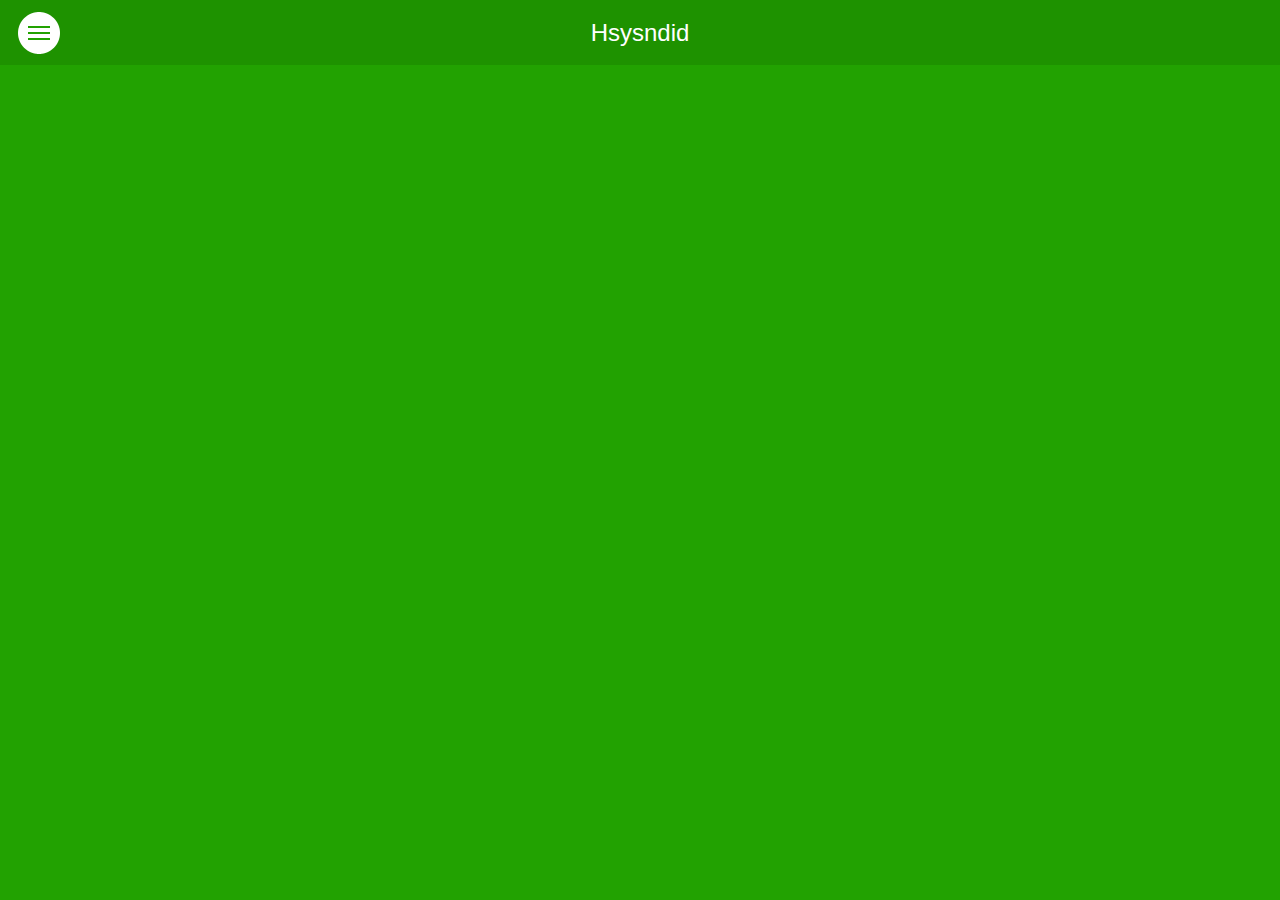
<file: index.html>
<!DOCTYPE html PUBLIC "-//W3C//DTD XHTML 1.0 Transitional//EN" "http://www.w3.org/TR/xhtml1/DTD/xhtml1-transitional.dtd">

<html xmlns="http://www.w3.org/1999/xhtml">

<head>

<meta http-equiv="Content-Type" content="text/html; charset=utf-8" />

<title>Right Menu Theme</title>

<meta name="viewport" content="width=device-width, initial-scale=1">

<meta name="apple-mobile-web-app-capable" content="yes">

<link rel="stylesheet" href="css/jquery.mobile-1.4.0.css" />

<link rel="stylesheet" href="css/theme.css" />

<link rel="stylesheet" href="css/common_layout.css" />

<link rel="stylesheet" href="css/right_menu.css" />

<script src="js/jquery_1.9.1.js"></script>

<script src="js/jquery.mobile-1.4.0.js"></script>

<style type="text/css">

img {

	max-width:100%;

}

</style>

</head>



<body>

<!-- Start of first page -->

<div data-role="page" id="theme_layout" class="theme_bg">

<!-- Right Menu -->

<div data-display="overlay" data-position="right" id="rightpanel2" data-role="panel">



        <!-- Right Menu List starts here -->

       <div class="right_menu">

			<div class="app_feature_list">
			<a  rel="external" data-ajax="flase"  class="item link" href="aweber_3791.html">
																	<img src="icon(104).png" />
										</a>
		<a  rel="external" data-ajax="flase"  href="aweber_3791.html">
				<label>Squeeze</label>
		</a>
	</div>

			<div class="app_feature_list">
			<a  rel="external" data-ajax="flase"  class="item link" href="location_3721.html">
																	<img src="icon(51).png" />
										</a>
		<a  rel="external" data-ajax="flase"  href="location_3721.html">
				<label>Location</label>
		</a>
	</div>

			<div class="app_feature_list">
			<a  rel="external" data-ajax="flase"  class="item link" href="rss_3722.html">
																	<img src="images/rss_feeds.png " />
										</a>
		<a  rel="external" data-ajax="flase"  href="rss_3722.html">
				<label>RSS</label>
		</a>
	</div>

			<div class="app_feature_list">
			<a  rel="external" data-ajax="flase"  class="item link" href="photosub_3724.html">
																	<img src="images/photosub.png " />
										</a>
		<a  rel="external" data-ajax="flase"  href="photosub_3724.html">
				<label>Photos</label>
		</a>
	</div>

			<div class="app_feature_list">
			<a  rel="external" data-ajax="flase"  class="item link" href="staticpage_3723.html">
																	<img src="images/staticpage.png " />
										</a>
		<a  rel="external" data-ajax="flase"  href="staticpage_3723.html">
				<label>StaticPage</label>
		</a>
	</div>

			<div class="app_feature_list">
			<a  rel="external" data-ajax="flase"  class="item link" href="video_3725.html">
																	<img src="images/video.png " />
										</a>
		<a  rel="external" data-ajax="flase"  href="video_3725.html">
				<label>Videos</label>
		</a>
	</div>

	
</div>

        <!-- Right Menu List ends here -->

        

        

        



	</div>



<!-- Right Menu Ends Here -->

  <div data-role="header">

   <a class="help_link" href="#rightpanel2"><img src="images/menu_icon.png" alt="menu icon" /></a> <h1>Hsysndid</h1>

  </div>

  <!-- /header -->

  

  <div role="main" class="ui-content">

  <!-- Logo of app -->

    <div class="logo" align="center"><img src="images/logo.png" alt="logo" /></div>

  

  

  </div>

  <!-- /content -->

  

  <div data-role="footer" data-position="fixed" >

    

  </div>

  <!-- /footer --> 

</div>

<!-- /page --> 







</body>

</html>
</file>
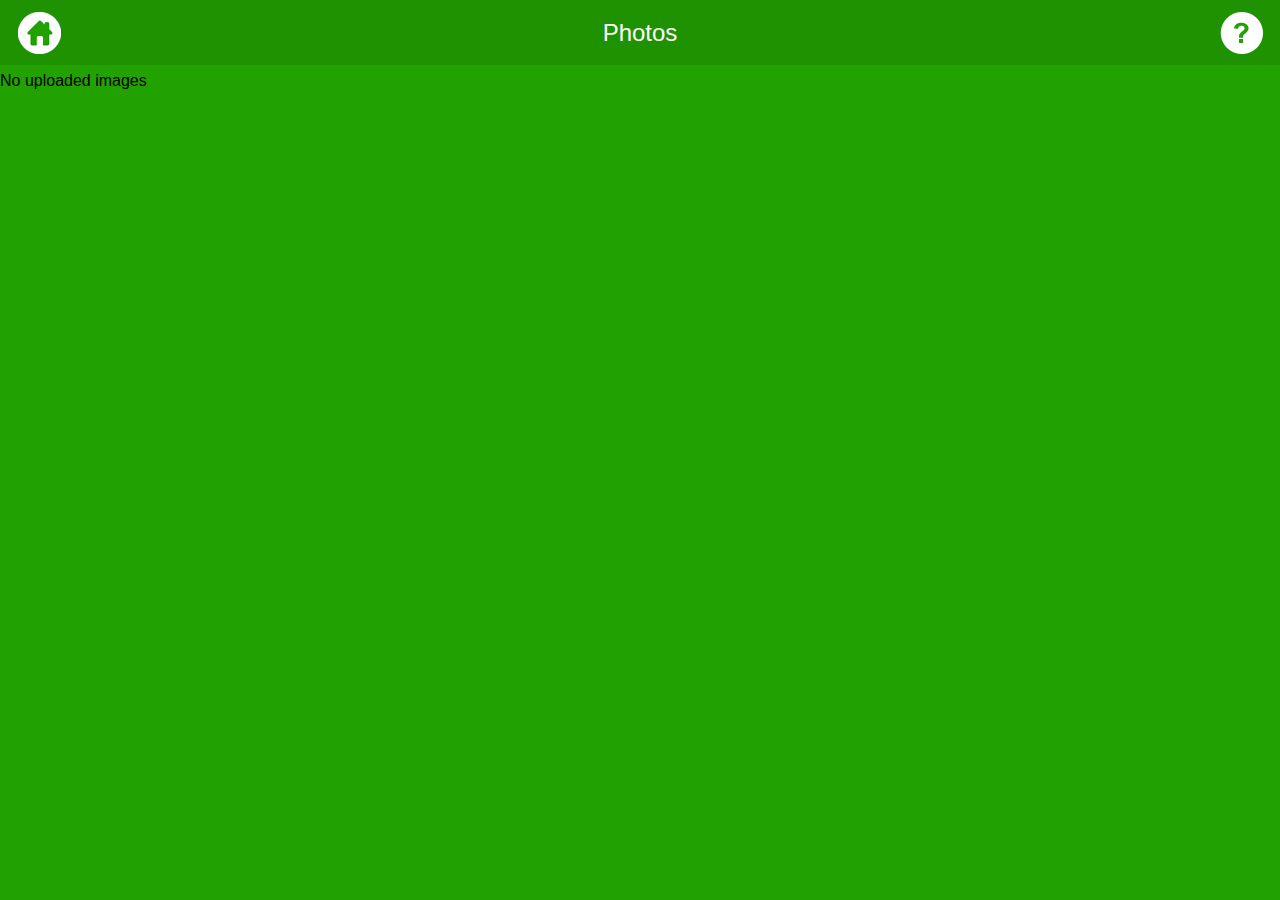
<file: photosub.html>
<!DOCTYPE html PUBLIC "-//W3C//DTD XHTML 1.0 Transitional//EN" "http://www.w3.org/TR/xhtml1/DTD/xhtml1-transitional.dtd">
<html xmlns="http://www.w3.org/1999/xhtml">
<head>
<meta http-equiv="Content-Type" content="text/html; charset=utf-8" />
<title>Wooden Theme</title>
<meta name="viewport" content="width=device-width, initial-scale=1">
<meta name="apple-mobile-web-app-capable" content="yes">
<link rel="stylesheet" href="css/jquery.mobile-1.4.0.css" />
<link rel="stylesheet" href="css/theme.css" />
<link rel="stylesheet" href="css/common_layout.css" />
<!--ThemeSetting-->
<script src="js/jquery-1.6.1.min.js"></script>
<script src="js/jquery.mobile-1.4.0.js"></script>
<script type="text/javascript">
   $(document).ready(function() {
      $('#back-link').click(function() {
         history.go(-1) 
       });
   });
</script>
<script type="text/javascript">
$(document).ready(function(){
  $(".ui-header h1").addClass("ui-title");
});
</script>
<!-- Photo Gallery settings starts here -->
<link rel="stylesheet" href="css/photoswipe.css" />
<link rel="stylesheet" href="css/styles.css" />
<script type="text/javascript" src="js/simple-inheritance.min.js"></script>
<script type="text/javascript" src="js/code-photoswipe-1.0.11.js"></script>
<script type="text/javascript">
		
		/*
		 This example shows how to set up the gallery without
		 using the Code.photoSwipe() helper or the $.photoSwipe() jQuery plugin.
		 
		 The example finds the Gallery container, then finds all anchor tags in 
		 the container (thumbnails).
		 
		 It then sets a click event listener on the container.
		 
		 When the user clicks the container, it checks to see if an image has been
		 clicked (i.e. a thumbnail).
		 
		 It then attempts to find the index number of the thumbnail clicked 
		 (from our list of thumbnails) and starts PhotoSwipe at that index.
		 */
		 
		if(typeof document.querySelectorAll === 'function') {
			
			document.addEventListener('DOMContentLoaded', function(){
				
				// Find the element holding our photos
				var galleryEl = document.getElementById('Gallery');
				
				
				// Find all the photos in our gallery
				var thumbEls = galleryEl.querySelectorAll('a');
				
				if (thumbEls.length < 1) {
					return;
				}
				
				// Set options (optional)
				Code.PhotoSwipe.Current.setOptions({
					loop: false
				});
				
				
				// Tell PhotoSwipe about the photos
				Code.PhotoSwipe.Current.setImages(thumbEls);
				
				
				// Listen out for when the user clicks the gallery
				galleryEl.addEventListener('click', function(e){
					
					// If we clicked an image, start the gallery at that image
					if (e.target.nodeName !== 'IMG'){
						return;
					}
					
					e.preventDefault();
					
					var linkEl = e.target.parentNode;
					
					var startingIndex = 0;
					for (startingIndex; startingIndex<thumbEls.length; startingIndex++){
						if (thumbEls[startingIndex] === linkEl){
							break;
						}
					}
					
					// Start PhotoSwipe
					Code.PhotoSwipe.Current.show(startingIndex);
				
				}, false);
			
			
			}, false); 
			
		}
		
	</script>
<!-- Photo Gallery Settings Ends Here -->

<style type="text/css">
img {
	max-width:100%;
}
</style>
</head>

<body class="theme_bg">
<!-- Start of first page -->
<div data-role="page" id="theme_layout"> 
  
  <!-- Header Starts Here 
  <div data-role="header"> <a class="refresh_link" id="back-link" href="#"><img src="images/home_icon.png" alt="refresh icon" /></a>
    <h1>Photos</h1>
    <a class="help_link"><img src="images/help_icon.png" alt="help icon" /></a> </div>-->
	
    <!-- Header Starts Here -->
  <div data-role="header" role="banner" class="ui-header ui-bar-inherit"> 
  <a href="index.html" class="refresh_link ui-link ui-btn-left ui-btn ui-shadow ui-corner-all" data-role="button" rel="external" data-ajax="false" role="button"><img alt="home icon" src="images/home_icon.png"></a>
    <h1>Photos</h1>
    <a class="help_link ui-link ui-btn-right ui-btn ui-shadow ui-corner-all" data-role="button" role="button"><img alt="help icon" src="images/help_icon.png"></a> </div>
  <!-- /header ends here --> 
  <!-- Photo Gallery Starts Here -->
  <div id="Gallery">
	<!-- Gallery Code Starts Here -->
		<div class="gallery-row">
	
			<p>No uploaded images</p> 
            
		</div>
        
        </div>
  <!-- Gallery Code Ends Here -->
  
  
  
  <!-- Photo Gallery Ends Here --> 
  
</div>
<!-- /page --> 

</body>
</html>
</file>
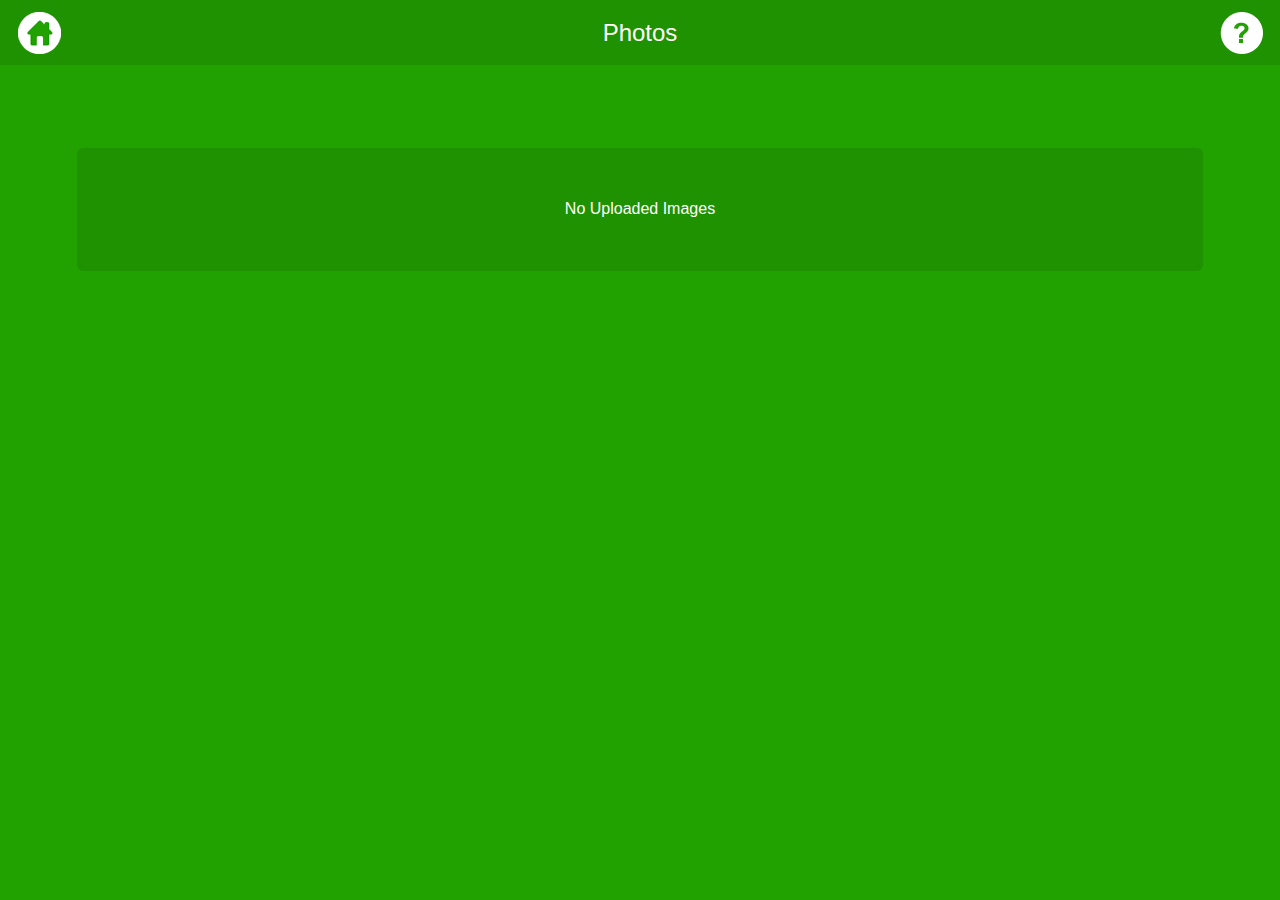
<file: photosub_3714.html>
<!DOCTYPE html PUBLIC "-//W3C//DTD XHTML 1.0 Transitional//EN" "http://www.w3.org/TR/xhtml1/DTD/xhtml1-transitional.dtd">

<html xmlns="http://www.w3.org/1999/xhtml">

<head>

<meta http-equiv="Content-Type" content="text/html; charset=utf-8" />

<title>Wooden Theme</title>

<meta name="viewport" content="width=device-width, initial-scale=1">

<meta name="apple-mobile-web-app-capable" content="yes">

<link rel="stylesheet" href="css/jquery.mobile-1.4.0.css" />

<link rel="stylesheet" href="css/theme.css" />

<link rel="stylesheet" href="css/common_layout.css" />

<!--ThemeSetting-->

<script src="js/jquery-1.6.1.min.js"></script>

<script src="js/jquery.mobile-1.4.0.js"></script>

<script type="text/javascript">

   $(document).ready(function() {

      $('#back-link').click(function() {

         history.go(-1) 

       });

   });

</script>

<script type="text/javascript">

$(document).ready(function(){

  $(".ui-header h1").addClass("ui-title");

});

</script>

<!-- Photo Gallery settings starts here -->

<link rel="stylesheet" href="css/photoswipe.css" />

<link rel="stylesheet" href="css/styles.css" />

<script type="text/javascript" src="js/simple-inheritance.min.js"></script>

<script type="text/javascript" src="js/code-photoswipe-1.0.11.js"></script>

<script type="text/javascript">

		

		/*

		 This example shows how to set up the gallery without

		 using the Code.photoSwipe() helper or the $.photoSwipe() jQuery plugin.

		 

		 The example finds the Gallery container, then finds all anchor tags in 

		 the container (thumbnails).

		 

		 It then sets a click event listener on the container.

		 

		 When the user clicks the container, it checks to see if an image has been

		 clicked (i.e. a thumbnail).

		 

		 It then attempts to find the index number of the thumbnail clicked 

		 (from our list of thumbnails) and starts PhotoSwipe at that index.

		 */

		 

		if(typeof document.querySelectorAll === 'function') {

			

			document.addEventListener('DOMContentLoaded', function(){

				

				// Find the element holding our photos

				var galleryEl = document.getElementById('Gallery');

				

				

				// Find all the photos in our gallery

				var thumbEls = galleryEl.querySelectorAll('a');

				

				if (thumbEls.length < 1) {

					return;

				}

				

				// Set options (optional)

				Code.PhotoSwipe.Current.setOptions({

					loop: false

				});

				

				

				// Tell PhotoSwipe about the photos

				Code.PhotoSwipe.Current.setImages(thumbEls);

				

				

				// Listen out for when the user clicks the gallery

				galleryEl.addEventListener('click', function(e){

					

					// If we clicked an image, start the gallery at that image

					if (e.target.nodeName !== 'IMG'){

						return;

					}

					

					e.preventDefault();

					

					var linkEl = e.target.parentNode;

					

					var startingIndex = 0;

					for (startingIndex; startingIndex<thumbEls.length; startingIndex++){

						if (thumbEls[startingIndex] === linkEl){

							break;

						}

					}

					

					// Start PhotoSwipe

					Code.PhotoSwipe.Current.show(startingIndex);

				

				}, false);

			

			

			}, false); 

			

		}

		

	</script>

<!-- Photo Gallery Settings Ends Here -->



<style type="text/css">

img {

	max-width:100%;

}

</style>

</head>



<body class="theme_bg">

<!-- Start of first page -->

<div data-role="page" id="theme_layout" > 

  

  <!-- Header Starts Here 

  <div data-role="header"> <a class="refresh_link" id="back-link" href="#"><img src="images/home_icon.png" alt="refresh icon" /></a>

    <h1>Photos</h1>

    <a class="help_link"><img src="images/help_icon.png" alt="help icon" /></a> </div>-->

	

    <!-- Header Starts Here -->

  <div data-role="header" role="banner" class="ui-header ui-bar-inherit"> 

  <a href="index.html" class="refresh_link ui-link ui-btn-left ui-btn ui-shadow ui-corner-all" data-role="button" rel="external" data-ajax="false" role="button"><img alt="home icon" src="images/home_icon.png"></a>

    <h1>Photos</h1>

    <a class="help_link ui-link ui-btn-right ui-btn ui-shadow ui-corner-all" data-role="button" role="button"><img alt="help icon" src="images/help_icon.png"></a> </div>

  <!-- /header ends here --> 

  <!-- Photo Gallery Starts Here -->

  <div id="Gallery">

	<!-- Gallery Code Starts Here -->

		<div class="gallery-row">

	

			<p class="no_data">No uploaded images</p> 

            

		</div>

        

        </div>

  <!-- Gallery Code Ends Here -->

  

  

  

  <!-- Photo Gallery Ends Here --> 

  

</div>

<!-- /page --> 



</body>

</html>
</file>
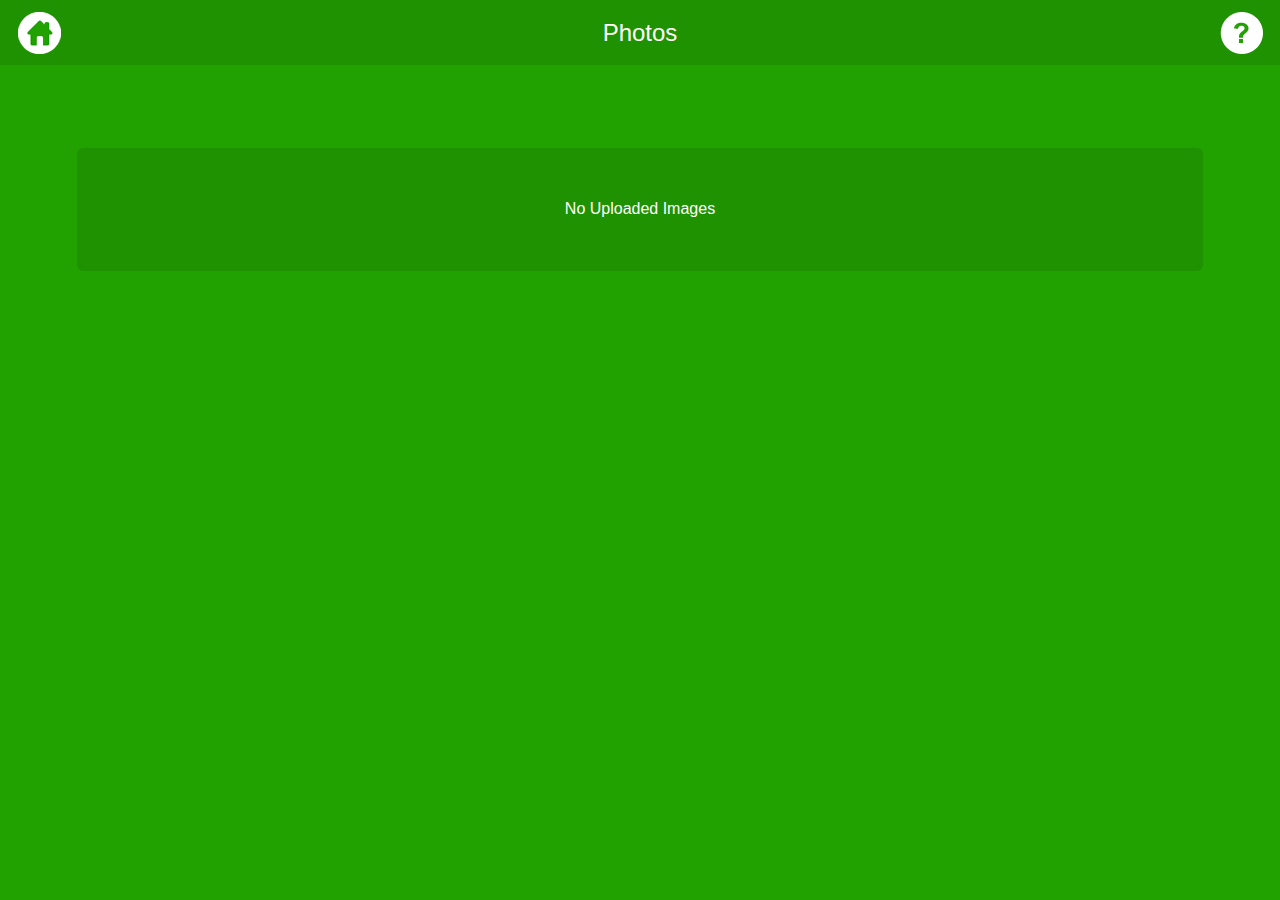
<file: photosub_3724.html>
<!DOCTYPE html PUBLIC "-//W3C//DTD XHTML 1.0 Transitional//EN" "http://www.w3.org/TR/xhtml1/DTD/xhtml1-transitional.dtd">

<html xmlns="http://www.w3.org/1999/xhtml">

<head>

<meta http-equiv="Content-Type" content="text/html; charset=utf-8" />

<title>Wooden Theme</title>

<meta name="viewport" content="width=device-width, initial-scale=1">

<meta name="apple-mobile-web-app-capable" content="yes">

<link rel="stylesheet" href="css/jquery.mobile-1.4.0.css" />

<link rel="stylesheet" href="css/theme.css" />

<link rel="stylesheet" href="css/common_layout.css" />

<!--ThemeSetting-->

<script src="js/jquery-1.6.1.min.js"></script>

<script src="js/jquery.mobile-1.4.0.js"></script>

<script type="text/javascript">

   $(document).ready(function() {

      $('#back-link').click(function() {

         history.go(-1) 

       });

   });

</script>

<script type="text/javascript">

$(document).ready(function(){

  $(".ui-header h1").addClass("ui-title");

});

</script>

<!-- Photo Gallery settings starts here -->

<link rel="stylesheet" href="css/photoswipe.css" />

<link rel="stylesheet" href="css/styles.css" />

<script type="text/javascript" src="js/simple-inheritance.min.js"></script>

<script type="text/javascript" src="js/code-photoswipe-1.0.11.js"></script>

<script type="text/javascript">

		

		/*

		 This example shows how to set up the gallery without

		 using the Code.photoSwipe() helper or the $.photoSwipe() jQuery plugin.

		 

		 The example finds the Gallery container, then finds all anchor tags in 

		 the container (thumbnails).

		 

		 It then sets a click event listener on the container.

		 

		 When the user clicks the container, it checks to see if an image has been

		 clicked (i.e. a thumbnail).

		 

		 It then attempts to find the index number of the thumbnail clicked 

		 (from our list of thumbnails) and starts PhotoSwipe at that index.

		 */

		 

		if(typeof document.querySelectorAll === 'function') {

			

			document.addEventListener('DOMContentLoaded', function(){

				

				// Find the element holding our photos

				var galleryEl = document.getElementById('Gallery');

				

				

				// Find all the photos in our gallery

				var thumbEls = galleryEl.querySelectorAll('a');

				

				if (thumbEls.length < 1) {

					return;

				}

				

				// Set options (optional)

				Code.PhotoSwipe.Current.setOptions({

					loop: false

				});

				

				

				// Tell PhotoSwipe about the photos

				Code.PhotoSwipe.Current.setImages(thumbEls);

				

				

				// Listen out for when the user clicks the gallery

				galleryEl.addEventListener('click', function(e){

					

					// If we clicked an image, start the gallery at that image

					if (e.target.nodeName !== 'IMG'){

						return;

					}

					

					e.preventDefault();

					

					var linkEl = e.target.parentNode;

					

					var startingIndex = 0;

					for (startingIndex; startingIndex<thumbEls.length; startingIndex++){

						if (thumbEls[startingIndex] === linkEl){

							break;

						}

					}

					

					// Start PhotoSwipe

					Code.PhotoSwipe.Current.show(startingIndex);

				

				}, false);

			

			

			}, false); 

			

		}

		

	</script>

<!-- Photo Gallery Settings Ends Here -->



<style type="text/css">

img {

	max-width:100%;

}

</style>

</head>



<body class="theme_bg">

<!-- Start of first page -->

<div data-role="page" id="theme_layout"> 

  

  <!-- Header Starts Here 

  <div data-role="header"> <a class="refresh_link" id="back-link" href="#"><img src="images/home_icon.png" alt="refresh icon" /></a>

    <h1>Photos</h1>

    <a class="help_link"><img src="images/help_icon.png" alt="help icon" /></a> </div>-->

	

    <!-- Header Starts Here -->

  <div data-role="header" role="banner" class="ui-header ui-bar-inherit"> 

  <a href="index.html" class="refresh_link ui-link ui-btn-left ui-btn ui-shadow ui-corner-all" data-role="button" rel="external" data-ajax="false" role="button"><img alt="home icon" src="images/home_icon.png"></a>

    <h1>Photos</h1>

    <a class="help_link ui-link ui-btn-right ui-btn ui-shadow ui-corner-all" data-role="button" role="button"><img alt="help icon" src="images/help_icon.png"></a> </div>

  <!-- /header ends here --> 

  <!-- Photo Gallery Starts Here -->

  <div id="Gallery">

	<!-- Gallery Code Starts Here -->

		<div class="gallery-row">

	

			<p class="no_data">No uploaded images</p> 

            

		</div>

        

        </div>

  <!-- Gallery Code Ends Here -->

  

  

  

  <!-- Photo Gallery Ends Here --> 

  

</div>

<!-- /page --> 



</body>

</html>
</file>
<file: css/theme.css>
.theme_bg{
	background:#22a201;
	min-width:320px;
	background-size:100% ;
	background-position: top center;
}
.logo{
	padding-top:28%;
	transition:all ease .3s;
	margin: 0 auto;
}

.ui-footer {
    background: none repeat scroll 0 0 rgba(0, 0, 0, 0) !important;
    border-bottom-width: 0;
    border-left-width: 0;
    border-right-width: 0;
    border-top: medium none !important;
}
.owl-demo .item{
	width:70px;
	height:70px;
	display:table-cell;
	/*background:url(../images/icon_bg.png) no-repeat;*/
	vertical-align:middle;
	text-align:center;
}
.ui-header{
	background:url("../images/header_bg.png") repeat scroll 0 0 rgba(0, 0, 0, 0) !important;
	border:none !important;
	border-bottom:none !important;
	
}
.ui-header a{
	box-shadow:none;
}
.ui-header .ui-title, .ui-footer .ui-title{
	text-shadow:none !important;
	color:#fff !important;
	font-size:24px;
	font-weight:normal;
	margin:0 23%;
}
.ui-icon-customrefresh:after {
	background-image: url("../images/refresh_icon.png");
	
}
.ui-icon-customrefresh:after{
	background-color:none;
	border:none;
	border-radius:none;
	height:42px;
	width:42px;
}
.ui-header .ui-btn-icon-notext{
	margin-top:11px;
}
.refresh_link,.help_link{
	border:none !important;
	background:none !important;
}
.refresh_link:hover,.refresh_link:active,.refresh_link:focus,.help_link:focus,.help_link:hover,.help_link:active{
	box-shadow:none !important;
}


/* custom setting of icons */
.app_feature_list a img{
	max-height:32px;
	max-width:32px;
}
<!--themebgcolor-->
</file>
<file: css/common_layout.css>
@font-face {
font-family:"Open Sans Light";
src:url("fonts/OpenSans-Light.eot?") format("eot"), url("fonts/OpenSans-Light.woff") format("woff"), url("fonts/OpenSans-Light.ttf") format("truetype"), url("fonts/OpenSans-Light.svg#OpenSans-Light") format("svg");
font-weight:normal;
font-style:normal;
}
@font-face {
font-family:"Open Sans";
src:url("fonts/OpenSans-Regular.eot?") format("eot"), url("fonts/OpenSans-Regular.woff") format("woff"), url("fonts/OpenSans-Regular.ttf") format("truetype"), url("fonts/OpenSans-Regular.svg#OpenSans") format("svg");
font-weight:normal;
font-style:normal;
}
@font-face {
font-family:"Open Sans Semibold";
src:url("fonts/OpenSans-Semibold.eot?") format("eot"), url("fonts/OpenSans-Semibold.woff") format("woff"), url("fonts/OpenSans-Semibold.ttf") format("truetype"), url("fonts/OpenSans-Semibold.svg#OpenSans-Semibold") format("svg");
font-weight:normal;
font-style:normal;
}
body {
	/*font-family:Open Sans,sans-serif;*/
	font-family:Arial, Helvetica, sans-serif !important;
	min-width:313px;
}
.clr{
	clear:both;
}
.app_feature_list{
	text-align:center;
	text-shadow:none;
	float:left;
	font-weight:normal;
	color:#fff !important;
	width:70px;
	/*font-family:Open Sans Semibold,sans-serif;*/
	font-family:Arial, Helvetica, sans-serif !important;
}
.app_feature_list label{
	height:36px;
	overflow:hidden;
	font-size:13px;
	word-wrap: break-word;
	cursor:pointer;
}

.no_data,.thankyou_msg{
	background: url(../images/header_bg.png);
    border-radius: 6px;
    display: block;
    margin: 6%;
    padding: 4%;
    text-align: center;
    width: 80%;
    text-shadow:none !important;
    text-transform: capitalize;
	color:#fff;
}
a.item{

   /* background-image: url("../images/icon_bg.png");*/
	background-repeat:no-repeat;
	background-size:100% 100%;
    display: table-cell;
    height: 70px;
    text-align: center;
    vertical-align: middle;
    width: 70px;
	color:#fff !important;

}
.app_feature_list a,.app_feature_list label{
	color:#fff;
	text-decoration:none;
}
.logo{
	padding:0px !important;
}
.logo img{
	display:none;
}
.white_wrap .app_feature_list label{
	height:auto;
}
.app_feature_list a{
	color:#fff !important;
	text-decoration:none;
	outline:none;
	cursor:pointer;
}

/* loader setting */
.ui-loader-default{
	background: none repeat scroll 0 0 #000000;
    height: 100%;
    left: 0;
    opacity: 0.4;
    position: fixed;
    top: 0 !important;
    width: 100%;
	margin:0px !important;
}


.ui-loader .ui-icon-loading {
    position:absolute;
	top:50%;
	left:50%;
	margin:-23px 0 0 -23px;
}
</file>
<file: css/right_menu.css>
.right_menu {
    height: 85%;
    overflow-y: auto;
	overflow-x: hidden;
    position: absolute;
    right: 0;
	padding:57px 22px 0;
}
#rightpanel2.ui-panel{
	background:url(../images/panel_bg.png) !important;
	width:7em !important;
}
.ui-header {
	z-index:100000;
}
</file>
<file: css/photoswipe.css>
/*
 * PhotoSwipe - http://www.photoswipe.com/
 * Copyright (c) 2011 by Code Computerlove (http://www.codecomputerlove.com)
 * Licensed under the MIT license
 *
 * Default styles for SwipeGallery
 * Avoid any position or dimension based styles
 * where possible, unless specified already here.
 * The gallery automatically works out gallery item
 * positions etc.
 */

body.ps-active 
{
	-webkit-text-size-adjust: none;
	overflow: hidden;
}
body.ps-active * 
{ 
	-webkit-tap-highlight-color:  rgba(255, 255, 255, 0); 
}
body.ps-active *:focus 
{ 
	outline: 0; 
}


/* Document overlay */
div.ps-document-overlay 
{
	background: #000;
}


/* Viewport */
div.ps-viewport 
{
	background: #000;
	cursor: pointer;
}


/* Zoom/pan/rotate layer */
div.ps-zoom-pan-rotate{
	background: #000;
}


/* Slider */
div.ps-slider-item-loading 
{ 
	background: url(photoswipe-loader.gif) no-repeat center center; 
}


/* Caption */
div.ps-caption
{ 
	background: #000000;
	background: -moz-linear-gradient(top, #303130 0%, #000101 100%);
	background: -webkit-gradient(linear, left top, left bottom, color-stop(0%,#303130), color-stop(100%,#000101));
	border-bottom: 1px solid #42403f;
	color: #ffffff;
	font-size: 13px;
	font-family: "Lucida Grande", Helvetica, Arial,Verdana, sans-serif;
	text-align: center;
}

div.ps-caption-bottom
{ 
	border-top: 1px solid #42403f;
	border-bottom: none;
}

div.ps-caption-content
{
	padding: 13px;
}


/* Toolbar */
div.ps-toolbar
{ 
	background: #000000;
	background: -moz-linear-gradient(top, #303130 0%, #000101 100%);
	background: -webkit-gradient(linear, left top, left bottom, color-stop(0%,#303130), color-stop(100%,#000101));
	border-top: 1px solid #42403f;
	color: #ffffff;
	font-size: 13px;
	font-family: "Lucida Grande", Helvetica, Arial,Verdana, sans-serif;
	text-align: center;
	height: 44px;
	display: table;
	table-layout: fixed;
}

div.ps-toolbar-top 
{
	border-bottom: 1px solid #42403f;
	border-top: none;
}

div.ps-toolbar-close, div.ps-toolbar-previous, div.ps-toolbar-next, div.ps-toolbar-play
{
	cursor: pointer;
	display: table-cell;
}

div.ps-toolbar div div.ps-toolbar-content
{
	width: 44px;
	height: 44px;
	margin: 0 auto 0;
	background-image: url(photoswipe-icons.png);
	background-repeat: no-repeat;
}

div.ps-toolbar-close div.ps-toolbar-content
{
	background-position: 0 0;
}

div.ps-toolbar-previous div.ps-toolbar-content
{
	background-position: -44px 0;
}

div.ps-toolbar-previous-disabled div.ps-toolbar-content
{
	background-position: -44px -44px;
}

div.ps-toolbar-next div.ps-toolbar-content
{
	background-position: -132px 0;
}

div.ps-toolbar-next-disabled div.ps-toolbar-content
{
	background-position: -132px -44px;
}

div.ps-toolbar-play div.ps-toolbar-content
{
	background-position: -88px 0;
}

/* Hi-res retina display */
@media only screen and (-webkit-min-device-pixel-ratio: 2)
{
	div.ps-toolbar div div.ps-toolbar-content
	{
		-webkit-background-size: 176px 88px;
		background-image: url(photoswipe-icons@2x.png);
	}
}
</file>
<file: css/styles.css>
*{
	padding:0px;
	margin:0px;
}

div.gallery-row:after { clear: both; content: "."; display: block; height: auto; visibility: hidden; }
div.gallery-item { float: left; width: 32.5%;position:relative;margin:.33333333%; }
div.gallery-item a { display: block; border: 1px solid #3c3c3c; }
div.gallery-item img { display: block; width: 100%; height: auto; }
.img_title{
	background:url("../images/title_bg.png") repeat scroll 0 0 rgba(0, 0, 0, 0) !important;
	padding:2% 1%;
	width:98%;
	overflow:hidden;
	white-space:nowrap;
	text-overflow:ellipsis;
	position:absolute;
	left:0px;
	bottom:0px;
	text-shadow:none;
	text-align:center;
	font-size:13px;
	color:#fff;
	pointer-events:none;
}


div.gallery-item .play_video_icon {
    display: table-cell;
    height: 100%;
    left: 0;
    position: absolute;
    text-align: center;
    vertical-align: middle;
    width: 100%;
	background:#333;
	opacity:0.4;
	top:0px;
}
div.gallery-item .play_video_icon img{
	width:auto;
	display:table-cell;
	top:50%;
	margin-top:-45px;
	left:50%;
	margin-left:-32px;
	position:absolute;
}
div.gallery-item .play_video_icon:hover,div.gallery-item .play_video_icon:active,div.gallery-item .play_video_icon:focus{
	opacity:0;
	transition:all ease .3s;
}
#Gallery{
	padding-top:6px;
}
/* header setting 
.ui-header 
{
	color: #333333 !important;
    font-size: 24px;
    font-weight: normal;
    margin: 0 25%;
    text-shadow: none !important;
	display: block;
    min-height: 1.1em;
    outline: 0 none !important;
    overflow: hidden;
    padding: 0.7em 0;
    text-align: center;
    text-overflow: ellipsis;
    white-space: nowrap;
}
*/

.video_wrap{
	padding:8px;
}
.video_gallery_new .ui-listview > li p{
	font-weight:600;
	color:#828180;
}
.video_gallery_new .ui-listview .ui-li-has-thumb > img:first-child,.video_gallery_new  .ui-listview .ui-li-has-thumb > .ui-btn > img:first-child, .video_gallery_new .ui-listview .ui-li-has-thumb .ui-li-thumb{
	height:81px;
	max-width: 5.5em;
}

.video_desc_wrap {
    background: none repeat scroll 0 0 #F2F2F2;
    font-size: 13px;
    padding: 10px;
    line-height:21px;
	color:#444;
}

.video_desc {
    background: none repeat scroll 0 0 #FFFFFF;
    border: 1px solid #DDDDDD;
    padding: 10px;
}


.video_title {
    font-weight: 600;
    padding: 9px 8px 13px;
    font-size: 16px;
	background:#fff;
	text-shadow:0px 0px 0px #fff;
	line-height:24px;
	border:1px solid #ddd;
	border-bottom:0px;
}

.video_description_wrapper.theme_bg{
	background:#F2F2F2 !important;
}
.video_description_wrapper .ui-header{
	background:#209602 !important;
	margin-bottom:1px;
}
.video_description_wrapper .video_wrap{
	background:#000;
	z-index:100;
}
.video_description_wrapper .video_wrap iframe{
	z-index:100 !important;
}
@media (max-width: 330px){
	div.gallery-item {
    	width: 49.2%;
	}
	.video_gallery div.gallery-item{
		border: 10px solid #FFFFFF;
    	box-shadow: 0 0 8px #000000;
    	width: 93%;
		margin-bottom:10px;
	}
}
.theme_bg{
	min-height:486px;
}
</file>
